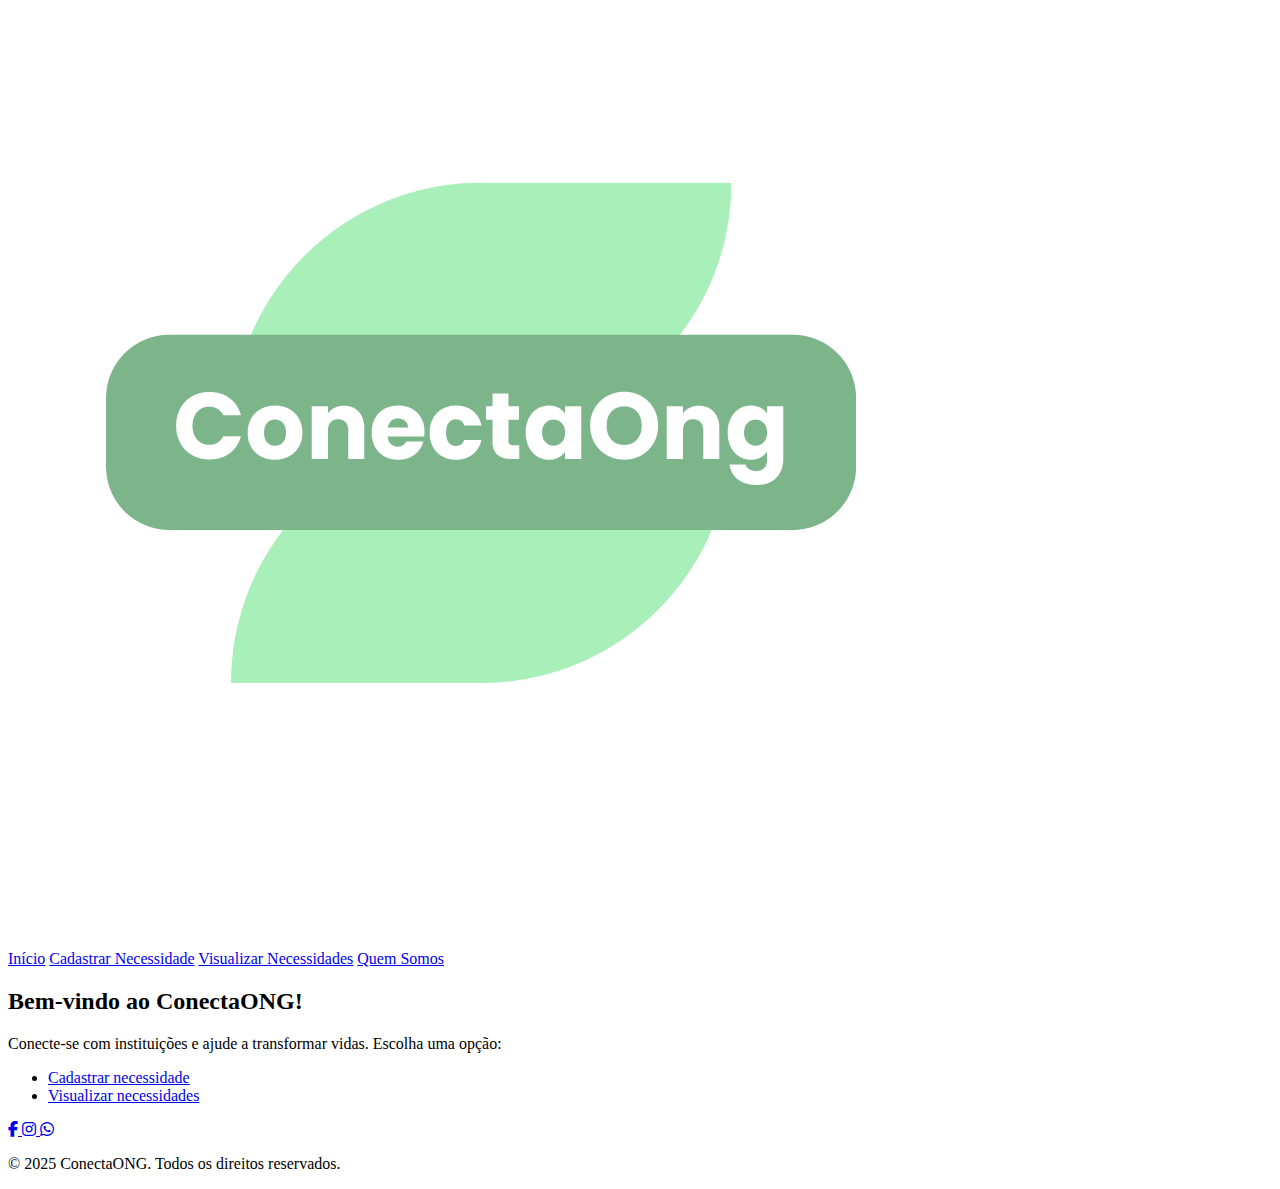
<file: index.html>
<!DOCTYPE html>
<html lang="pt-BR">
<head>
    <meta charset="UTF-8">
    <meta name="viewport" content="width=device-width, initial-scale=1.0">
    <title>ConectaONG | Início</title>
    <link rel="stylesheet" href="css/style.css">
    <link href="https://fonts.googleapis.com/css2?family=Poppins:wght@400;600&display=swap" rel="stylesheet">
    <link rel="stylesheet" href="https://cdnjs.cloudflare.com/ajax/libs/font-awesome/6.4.0/css/all.min.css">
</head>
<body>
    <header>
        <div class="logo">
            <img src="img\ConectaOng.png" alt="Logo ConectaONG" class="logo-img">
        </div>
        <nav>
            <a href="index.html">Início</a>
            <a href="cadastro.html">Cadastrar Necessidade</a>
            <a href="visualizacao.html">Visualizar Necessidades</a>
            <a href="quemsomos.html">Quem Somos</a>
        </nav>
    </header>
    <main>
        <h2>Bem-vindo ao ConectaONG!</h2>
        <p>Conecte-se com instituições e ajude a transformar vidas. Escolha uma opção:</p>
        <ul>
            <li><a href="cadastro.html">Cadastrar necessidade</a></li>
            <li><a href="visualizacao.html">Visualizar necessidades</a></li>
        </ul>
    </main>
    <footer>
        <div class="redes-sociais">
            <a href="https://facebook.com/seuusuario" target="_blank" aria-label="Facebook">
                <i class="fab fa-facebook-f"></i>
            </a>
            <a href="https://instagram.com/seuusuario" target="_blank" aria-label="Instagram">
                <i class="fab fa-instagram"></i>
            </a>
            <a href="https://wa.me/SEUNUMERO" target="_blank" aria-label="WhatsApp">
                <i class="fab fa-whatsapp"></i>
            </a>
        </div>
        <p>&copy; 2025 ConectaONG. Todos os direitos reservados.</p>
    </footer>
</body>
</html>
</file>
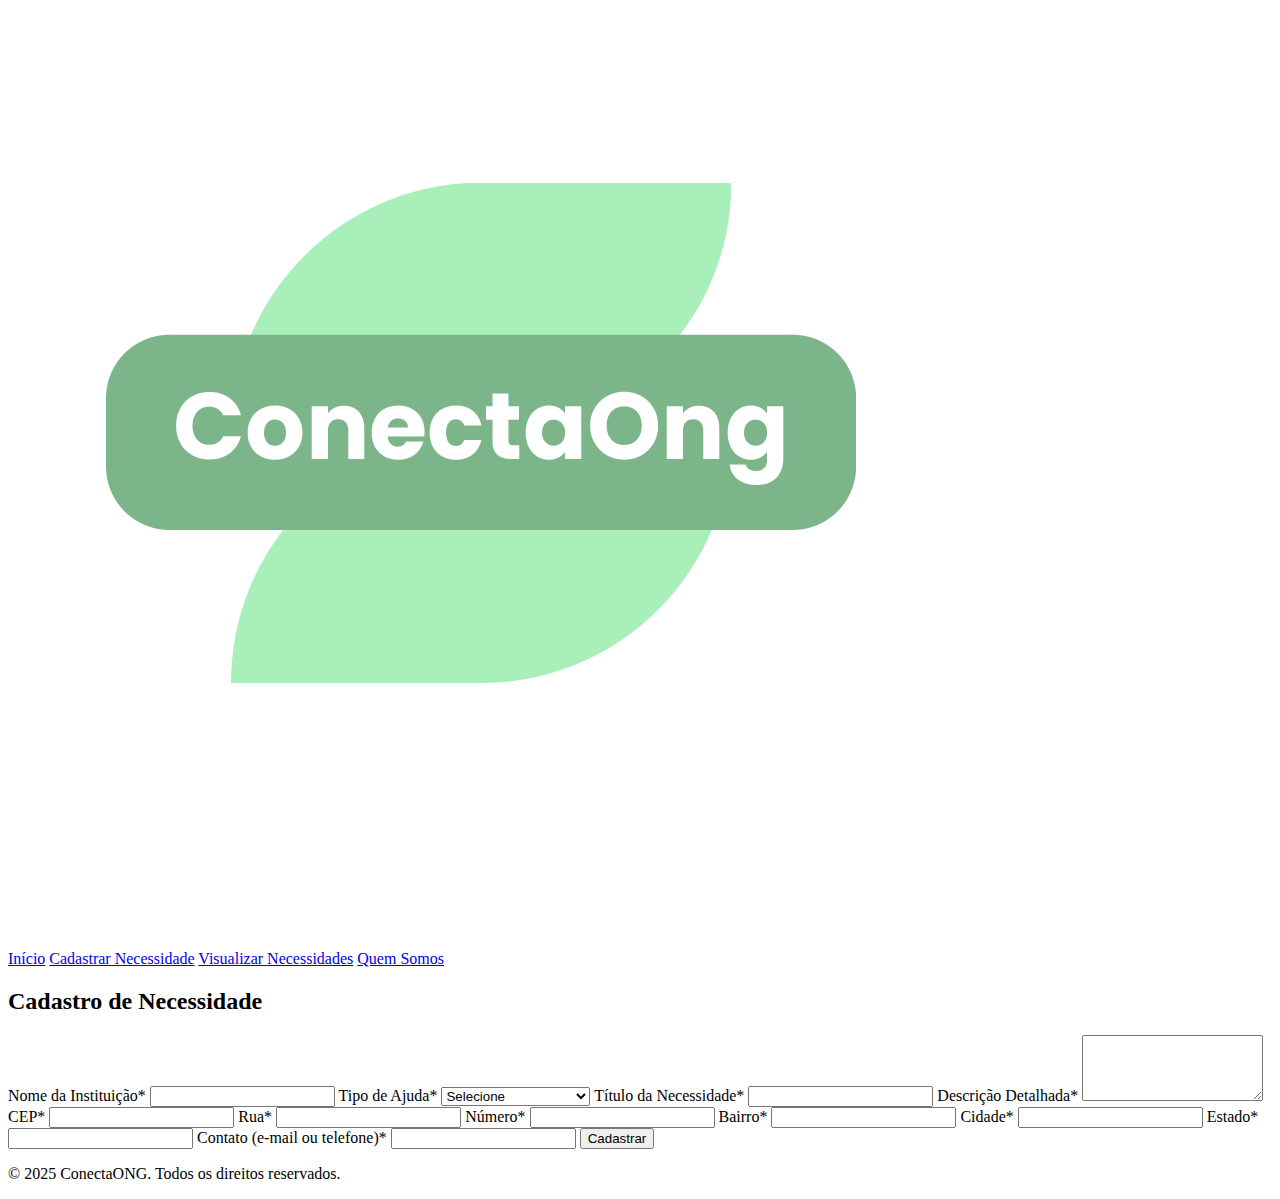
<file: cadastro.html>
<!DOCTYPE html>
<html lang="pt-BR">
<head>
    <meta charset="UTF-8">
    <meta name="viewport" content="width=device-width, initial-scale=1.0">
    <title>Cadastro de Necessidade | ConectaONG</title>
    <link rel="stylesheet" href="css/style.css">
     <link href="https://fonts.googleapis.com/css2?family=Poppins:wght@400;600&display=swap" rel="stylesheet">
</head>
<body>
    <header>
          <div class="logo">
            <img src="img\ConectaOng.png" alt="Logo ConectaONG" class="logo-img">
        </div>
        <nav>
            <a href="index.html">Início</a>
            <a href="cadastro.html">Cadastrar Necessidade</a>
            <a href="visualizacao.html">Visualizar Necessidades</a>
            <a href="quemsomos.html">Quem Somos</a>
        </nav>
    </header>

    <main>
        <h2>Cadastro de Necessidade</h2>
                <form id="formCadastro">
        <label for="instituicao">Nome da Instituição*</label>
        <input type="text" id="instituicao" name="instituicao" required>

        <label for="tipoAjuda">Tipo de Ajuda*</label>
        <select id="tipoAjuda" name="tipoAjuda" required>
            <option value="">Selecione</option>
            <option value="Educação">Educação</option>
            <option value="Saúde">Saúde</option>
            <option value="Meio Ambiente">Meio Ambiente</option>
            <option value="Doação de Alimentos">Doação de Alimentos</option>
            <option value="Doação de Roupas">Doação de Roupas</option>
            <option value="Outros">Outros</option>
        </select>

        <label for="titulo">Título da Necessidade*</label>
        <input type="text" id="titulo" name="titulo" required>

        <label for="descricao">Descrição Detalhada*</label>
        <textarea id="descricao" name="descricao" rows="4" required></textarea>

        <label for="cep">CEP*</label>
        <input type="text" id="cep" name="cep" maxlength="9" required>

        <label for="rua">Rua*</label>
        <input type="text" id="rua" name="rua" required>

        <label for="numero">Número*</label>
        <input type="text" id="numero" name="numero" required>

        <label for="bairro">Bairro*</label>
        <input type="text" id="bairro" name="bairro" required>

        <label for="cidade">Cidade*</label>
        <input type="text" id="cidade" name="cidade" required>

        <label for="estado">Estado*</label>
        <input type="text" id="estado" name="estado" required>

        <label for="contato">Contato (e-mail ou telefone)*</label>
        <input type="text" id="contato" name="contato" required>

        <button type="submit">Cadastrar</button>
        </form>
    </main>

    <footer>
        <p>&copy; 2025 ConectaONG. Todos os direitos reservados.</p>
    </footer>
        <script src="js/cadastro.js"></script>
</body>
</html>
</file>
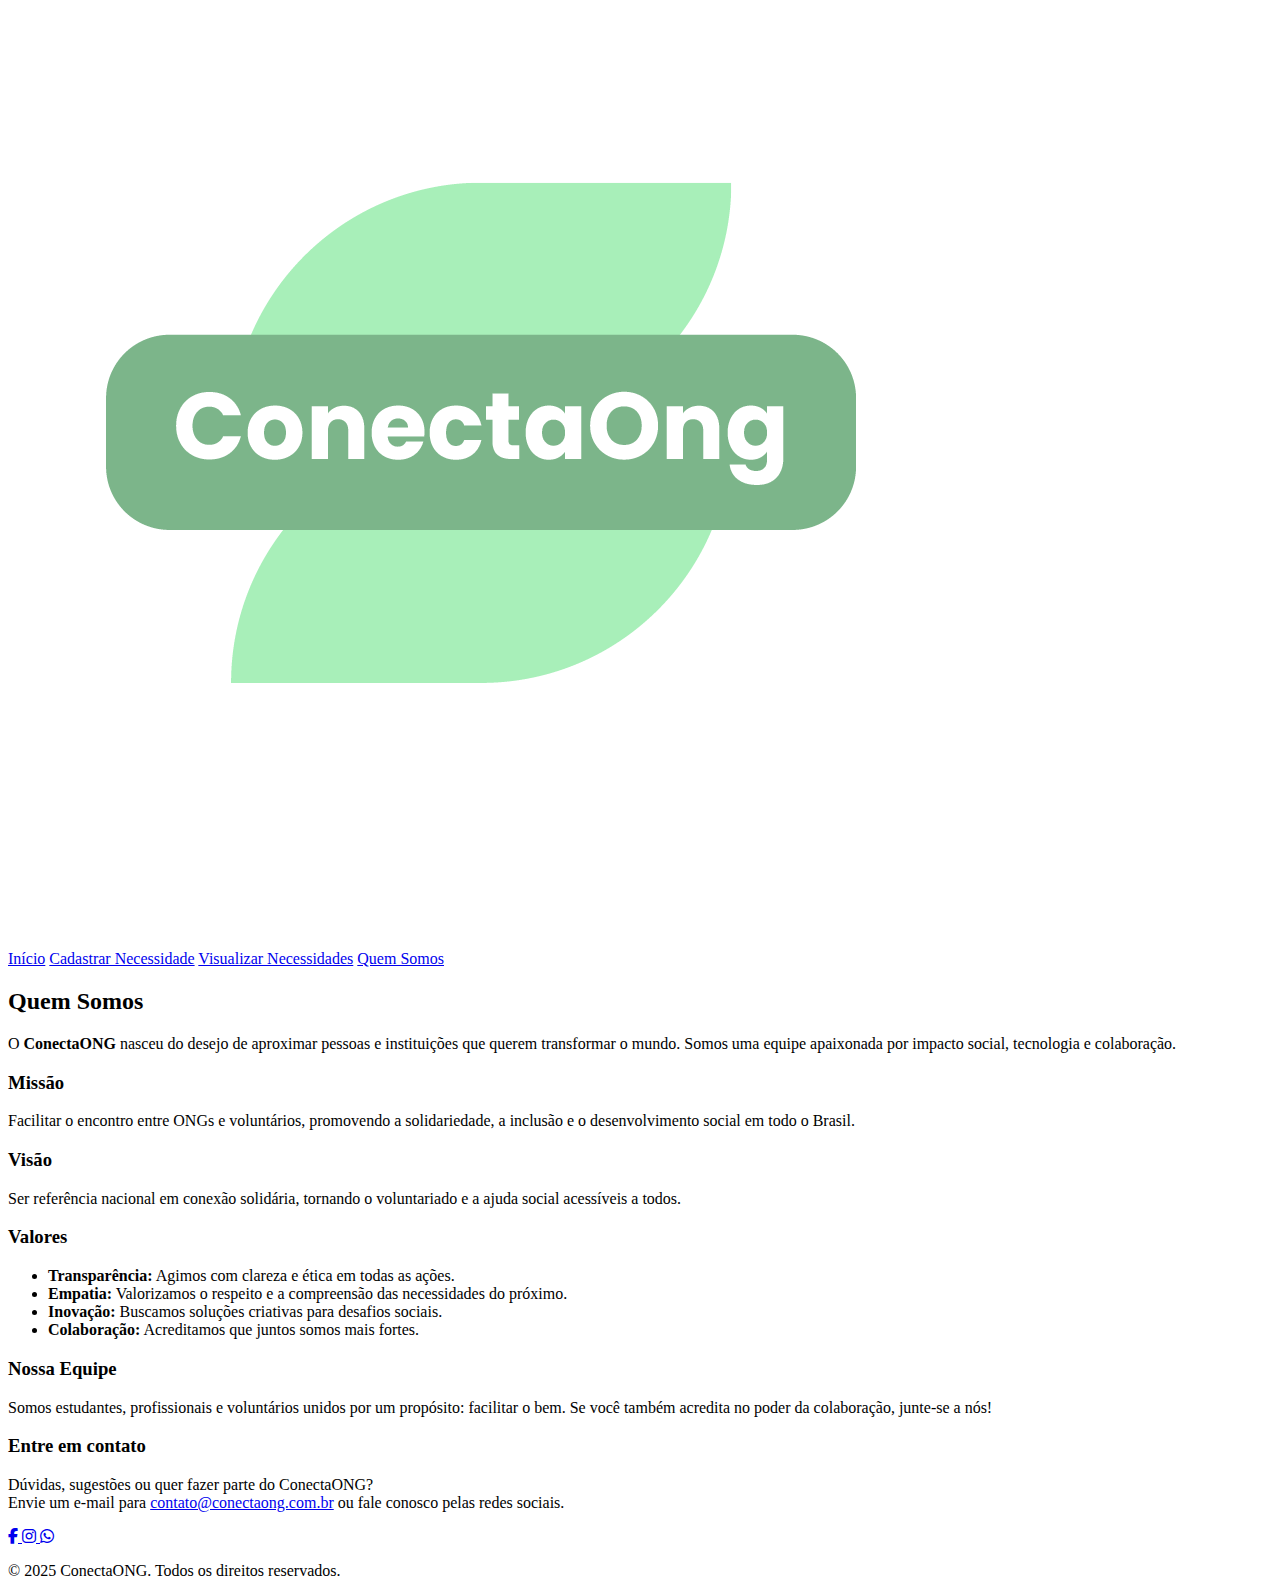
<file: quemsomos.html>
<!DOCTYPE html>
<html lang="pt-BR">
<head>
    <meta charset="UTF-8">
    <meta name="viewport" content="width=device-width, initial-scale=1.0">
    <title>Quem Somos | ConectaONG</title>
    <link rel="stylesheet" href="css/style.css">
    <link href="https://fonts.googleapis.com/css2?family=Poppins:wght@400;600&display=swap" rel="stylesheet">
    <link rel="stylesheet" href="https://cdnjs.cloudflare.com/ajax/libs/font-awesome/6.4.0/css/all.min.css">
</head>
<body>
    <header>
        <div class="logo">
            <img src="img\ConectaOng.png" alt="Logo ConectaONG" class="logo-img">
        </div>
        <nav>
            <a href="index.html">Início</a>
            <a href="cadastro.html">Cadastrar Necessidade</a>
            <a href="visualizacao.html">Visualizar Necessidades</a>
            <a href="quemsomos.html">Quem Somos</a>
        </nav>
    </header>
    <main>
        <h2>Quem Somos</h2>
        <p>
            O <strong>ConectaONG</strong> nasceu do desejo de aproximar pessoas e instituições que querem transformar o mundo. Somos uma equipe apaixonada por impacto social, tecnologia e colaboração.
        </p>
        <h3>Missão</h3>
        <p>
            Facilitar o encontro entre ONGs e voluntários, promovendo a solidariedade, a inclusão e o desenvolvimento social em todo o Brasil.
        </p>
        <h3>Visão</h3>
        <p>
            Ser referência nacional em conexão solidária, tornando o voluntariado e a ajuda social acessíveis a todos.
        </p>
        <h3>Valores</h3>
        <ul>
            <li><strong>Transparência:</strong> Agimos com clareza e ética em todas as ações.</li>
            <li><strong>Empatia:</strong> Valorizamos o respeito e a compreensão das necessidades do próximo.</li>
            <li><strong>Inovação:</strong> Buscamos soluções criativas para desafios sociais.</li>
            <li><strong>Colaboração:</strong> Acreditamos que juntos somos mais fortes.</li>
        </ul>
        <h3>Nossa Equipe</h3>
        <p>
            Somos estudantes, profissionais e voluntários unidos por um propósito: facilitar o bem. Se você também acredita no poder da colaboração, junte-se a nós!
        </p>
        <h3>Entre em contato</h3>
        <p>
            Dúvidas, sugestões ou quer fazer parte do ConectaONG? <br>
            Envie um e-mail para <a href="mailto:contato@conectaong.com.br">contato@conectaong.com.br</a> ou fale conosco pelas redes sociais.
        </p>
    </main>
    <footer>
        <div class="redes-sociais">
            <a href="https://facebook.com/seuusuario" target="_blank" aria-label="Facebook">
                <i class="fab fa-facebook-f"></i>
            </a>
            <a href="https://instagram.com/seuusuario" target="_blank" aria-label="Instagram">
                <i class="fab fa-instagram"></i>
            </a>
            <a href="https://wa.me/SEUNUMERO" target="_blank" aria-label="WhatsApp">
                <i class="fab fa-whatsapp"></i>
            </a>
        </div>
        <p>&copy; 2025 ConectaONG. Todos os direitos reservados.</p>
    </footer>
</body>
</html>
</file>
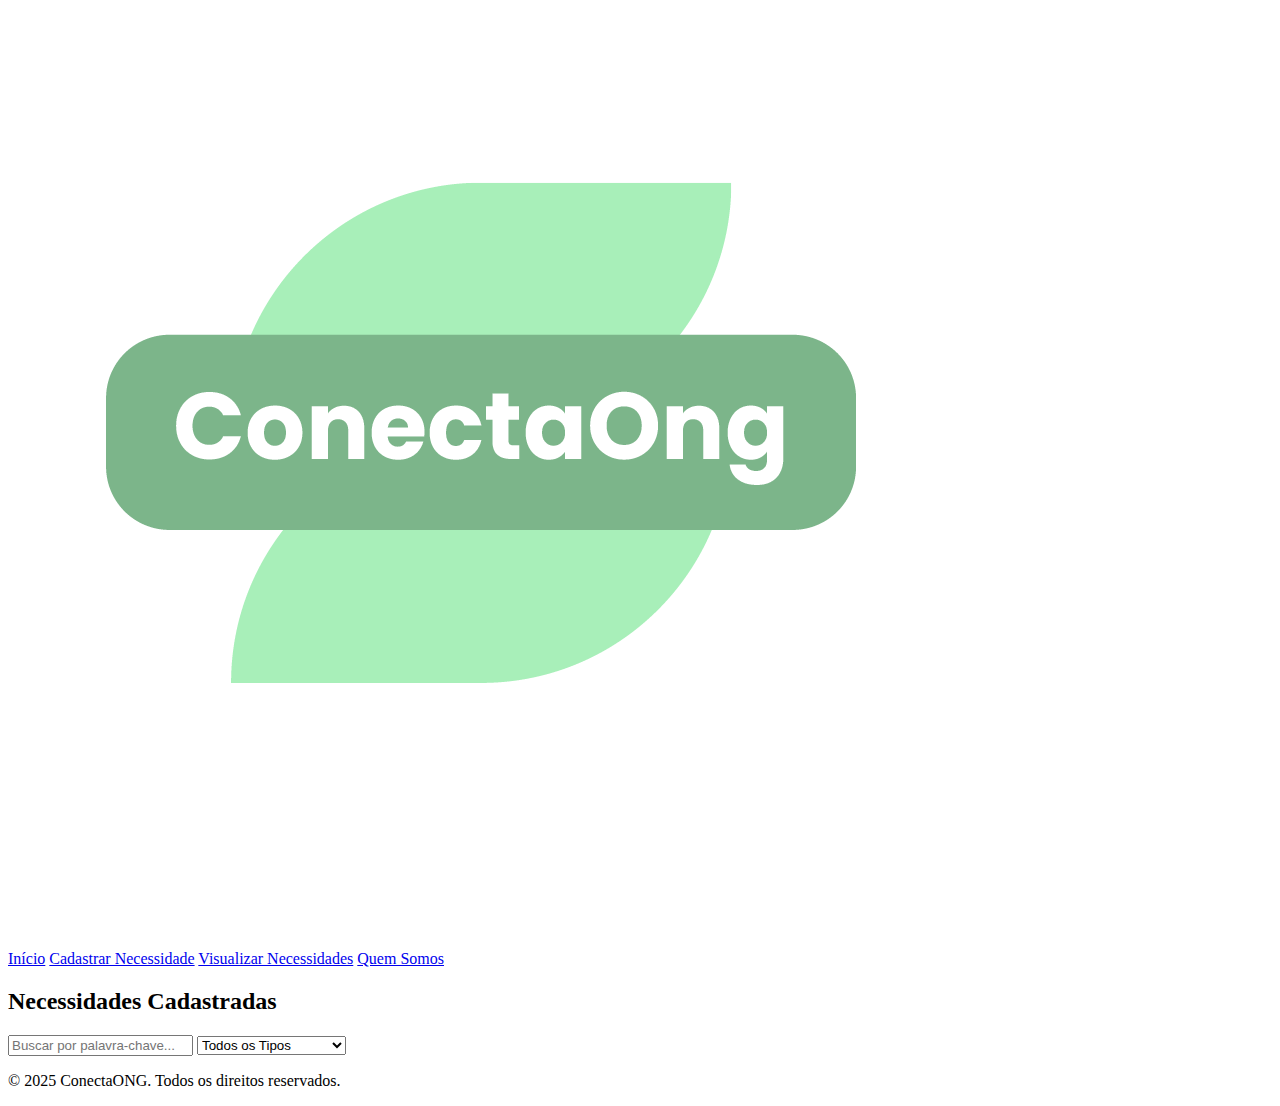
<file: visualizacao.html>
<!DOCTYPE html>
<html lang="pt-BR">
<head>
    <meta charset="UTF-8">
    <meta name="viewport" content="width=device-width, initial-scale=1.0">
    <title>Visualizar Necessidades | ConectaONG</title>
    <link rel="stylesheet" href="css/style.css">
     <link href="https://fonts.googleapis.com/css2?family=Poppins:wght@400;600&display=swap" rel="stylesheet">
</head>
<body>
    <header>
         <div class="logo">
            <img src="img\ConectaOng.png" alt="Logo ConectaONG" class="logo-img">
        </div>
        <nav>
            <a href="index.html">Início</a>
            <a href="cadastro.html">Cadastrar Necessidade</a>
            <a href="visualizacao.html">Visualizar Necessidades</a>
            <a href="quemsomos.html">Quem Somos</a>
        </nav>
    </header>

    <main>
        <h2>Necessidades Cadastradas</h2>
        <!-- Aqui serão exibidos os filtros, busca e lista de necessidades -->
        <div id="filtros">
            <input type="text" id="busca" placeholder="Buscar por palavra-chave...">
            <select id="filtroTipoAjuda">
                <option value="">Todos os Tipos</option>
                <option value="Educação">Educação</option>
                <option value="Saúde">Saúde</option>
                <option value="Meio Ambiente">Meio Ambiente</option>
                <option value="Doação de Alimentos">Doação de Alimentos</option>
                <option value="Doação de Roupas">Doação de Roupas</option>
                <option value="Outros">Outros</option>
            </select>
        </div>
        <div id="listaNecessidades"></div>
    </main>

    <footer>
        <p>&copy; 2025 ConectaONG. Todos os direitos reservados.</p>
    </footer>
    <script src="js/visualizacao.js"></script>
</body>
</html>
</file>
<file: css/style.css>

</file>
